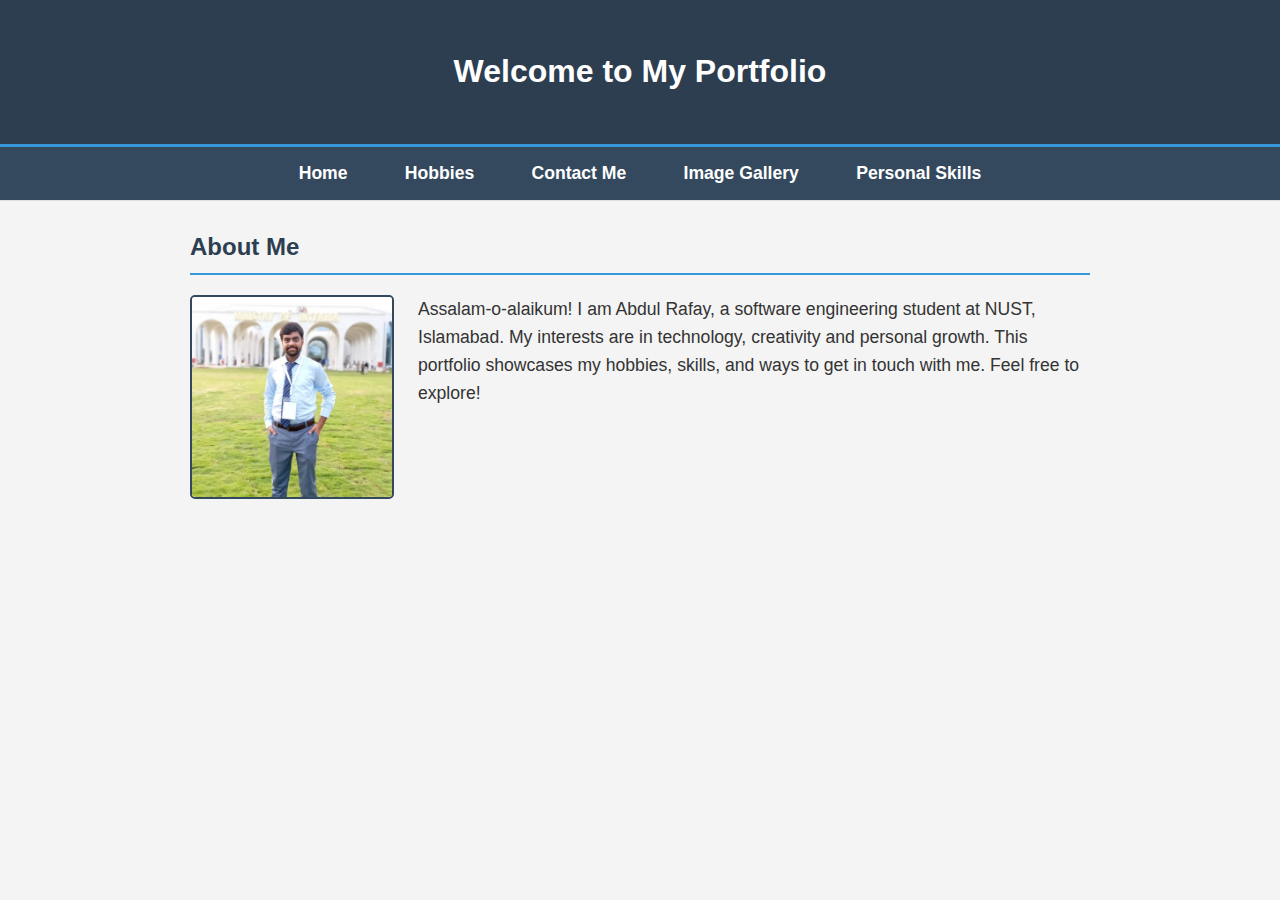
<file: index.html>
<!DOCTYPE html>
<html lang="en">
<head>
    <meta charset="UTF-8">
    <meta name="viewport" content="width=device-width, initial-scale=1.0">
    <title>Home - My Portfolio</title>
    <link rel="stylesheet" href="css/style.css">
</head>
<body>
    <header>
        <h1>Welcome to My Portfolio</h1>
    </header>
    <nav>
        <a href="index.html">Home</a>
        <a href="hobbies.html">Hobbies</a>
        <a href="contact.html">Contact Me</a>
        <a href="gallery.html">Image Gallery</a>
        <a href="skills.html">Personal Skills</a>
    </nav>
    <div class="container">
        <h2>About Me</h2>
        <div class="content">
            <img src="images/IndexPic.jpg" alt="Profile Photo" class="float-left">
            <p>Assalam-o-alaikum! I am Abdul Rafay, a software engineering student at NUST, Islamabad. My interests are in technology, creativity and personal growth. This portfolio showcases my hobbies, skills, and ways to get in touch with me. Feel free to explore!</p>
            <div class="clear"></div>
        </div>
    </div>
</body>
</html>
</file>
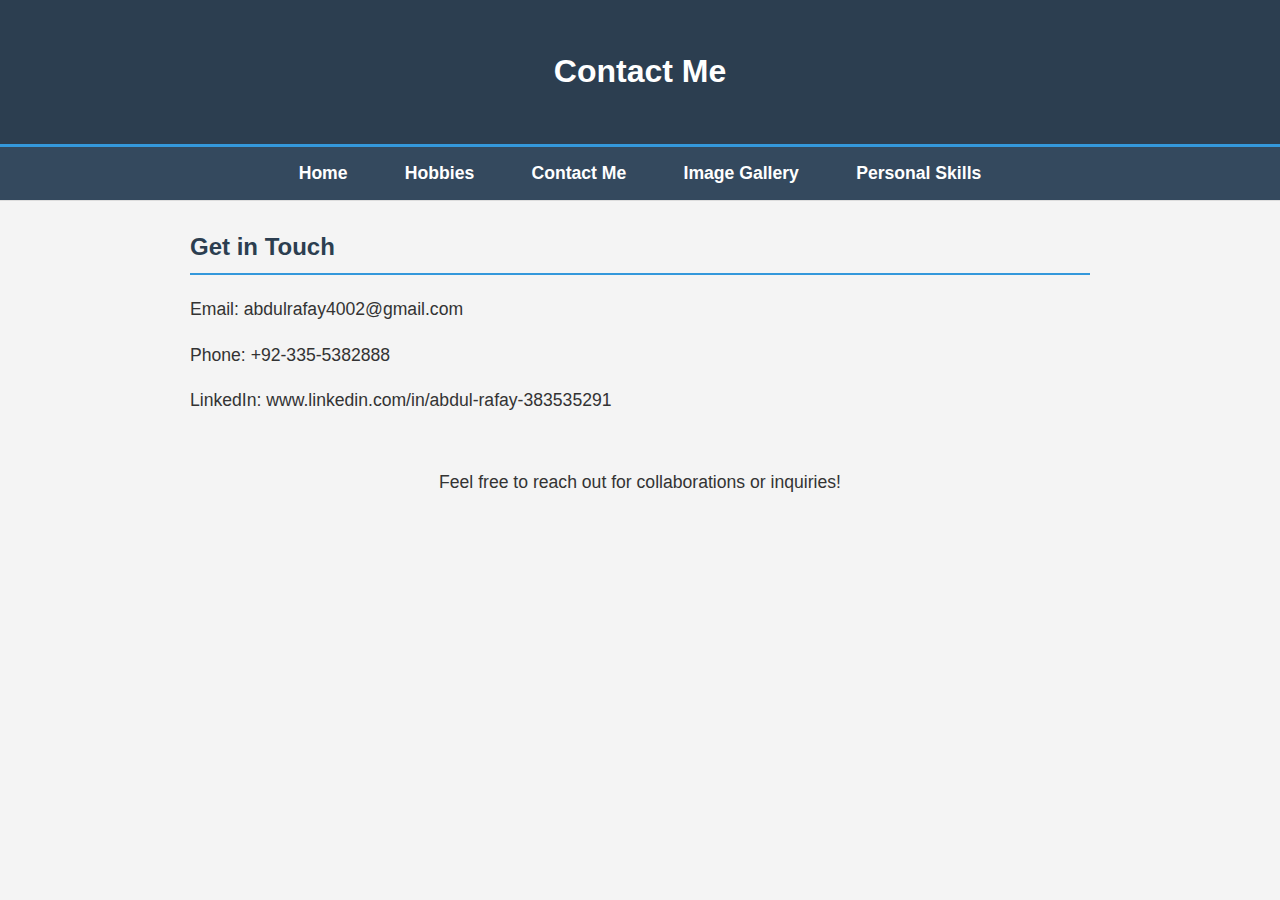
<file: contact.html>
<!DOCTYPE html>
<html lang="en">
<head>
    <meta charset="UTF-8">
    <meta name="viewport" content="width=device-width, initial-scale=1.0">
    <title>Contact Me - My Portfolio</title>
    <link rel="stylesheet" href="css/style.css">
</head>
<body>
    <header>
        <h1>Contact Me</h1>
    </header>
    <nav>
        <a href="index.html">Home</a>
        <a href="hobbies.html">Hobbies</a>
        <a href="contact.html">Contact Me</a>
        <a href="gallery.html">Image Gallery</a>
        <a href="skills.html">Personal Skills</a>
    </nav>
    <div class="container">
        <h2>Get in Touch</h2>
        <div class="content">
            <p>Email: abdulrafay4002@gmail.com</p>
            <p>Phone: +92-335-5382888</p>
            <p>LinkedIn: www.linkedin.com/in/abdul-rafay-383535291</p>
            <br>
            <p >Feel free to reach out for collaborations or inquiries!</p>
        </div>
    </div>
</body>
</html>
</file>
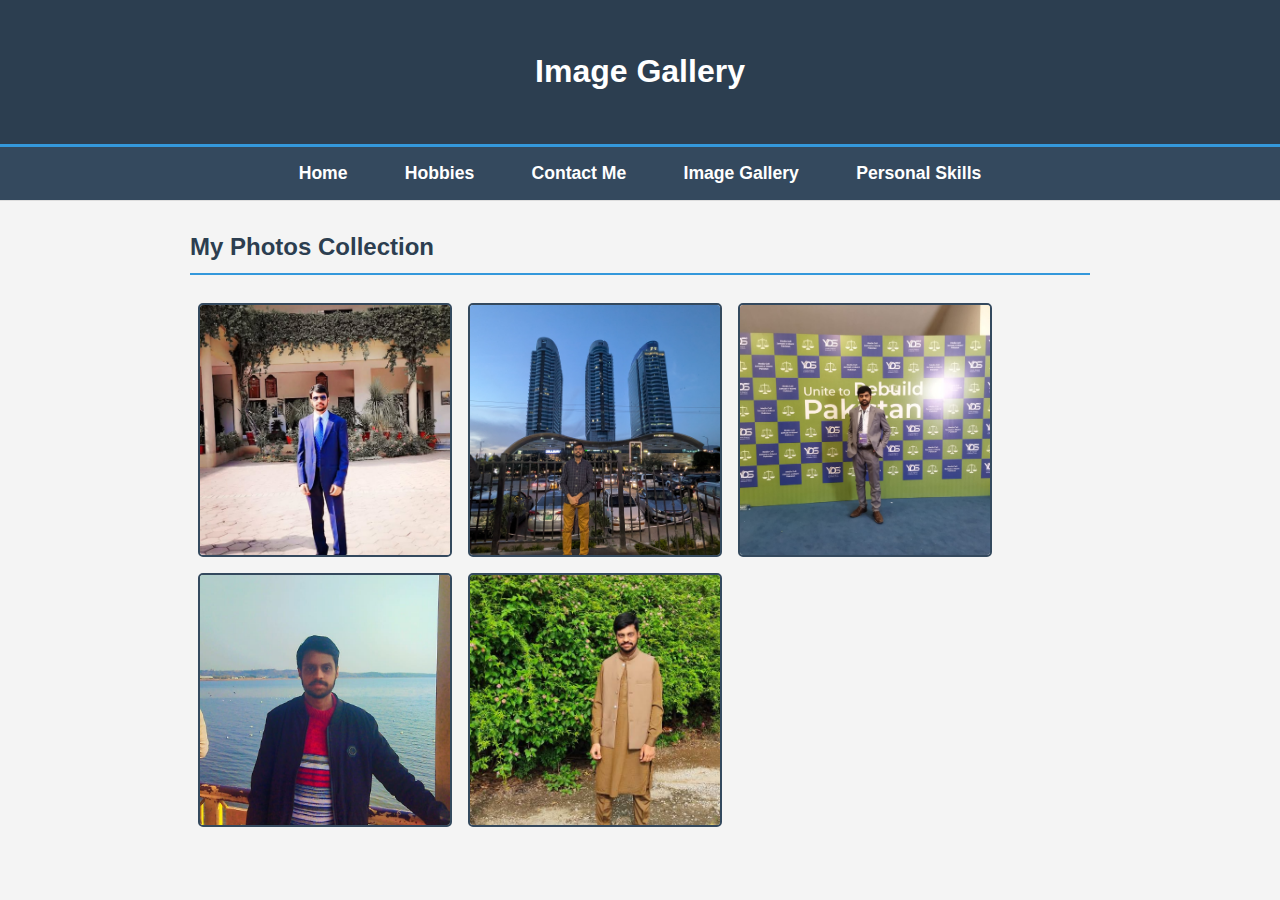
<file: gallery.html>
<!DOCTYPE html>
<html lang="en">
<head>
    <meta charset="UTF-8">
    <meta name="viewport" content="width=device-width, initial-scale=1.0">
    <title>Image Gallery - My Portfolio</title>
    <link rel="stylesheet" href="css/style.css">
</head>
<body>
    <header>
        <h1>Image Gallery</h1>
    </header>
    <nav>
        <a href="index.html">Home</a>
        <a href="hobbies.html">Hobbies</a>
        <a href="contact.html">Contact Me</a>
        <a href="gallery.html">Image Gallery</a>
        <a href="skills.html">Personal Skills</a>
    </nav>
    <div class="container">
        <h2>My Photos Collection</h2>
        <div class="gallery">
            <img src="images/pic1.jpg" alt="Image 1" class="gallery-img">
            <img src="images/pic2.jpg" alt="Image 2" class="gallery-img">
            <img src="images/pic3.jpg" alt="Image 3" class="gallery-img">
            <img src="images/pic4.jpg" alt="Image 4" class="gallery-img">
            <img src="images/pic5.jpg" alt="Image 5" class="gallery-img">
            <div class="clear"></div>
        </div>
    </div>
</body>
</html>
</file>
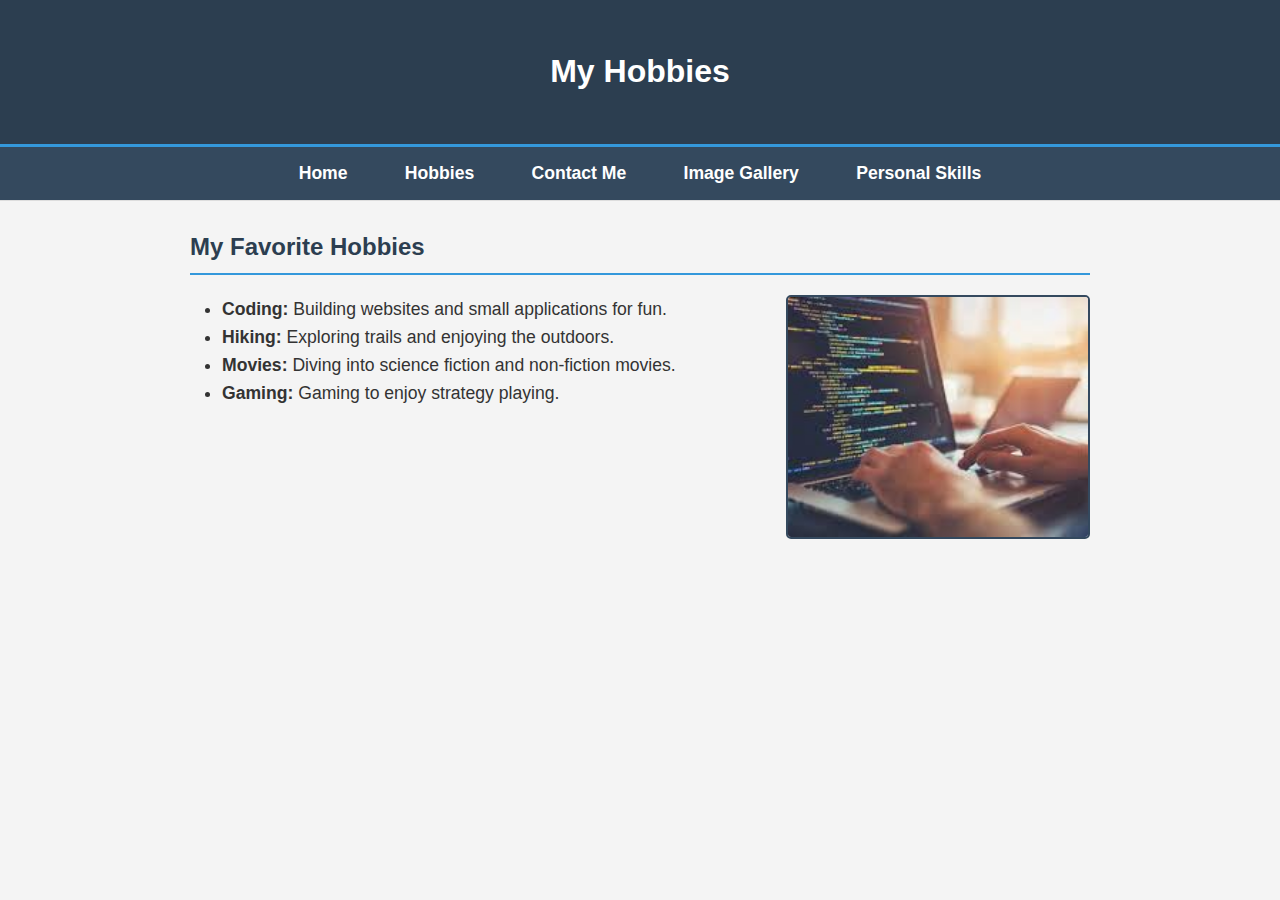
<file: hobbies.html>
<!DOCTYPE html>
<html lang="en">
<head>
    <meta charset="UTF-8">
    <meta name="viewport" content="width=device-width, initial-scale=1.0">
    <title>Hobbies - My Portfolio</title>
    <link rel="stylesheet" href="css/style.css">
</head>
<body>
    <header>
        <h1>My Hobbies</h1>
    </header>
    <nav>
        <a href="index.html">Home</a>
        <a href="hobbies.html">Hobbies</a>
        <a href="contact.html">Contact Me</a>
        <a href="gallery.html">Image Gallery</a>
        <a href="skills.html">Personal Skills</a>
    </nav>
    <div class="container">
        <h2>My Favorite Hobbies</h2>
        <div class="content">
            <img src="images/HobbyPic.jpeg" alt="Hobby Photo" class="float-right">
            <ul>
                <li><strong>Coding:</strong> Building websites and small applications for fun.</li>
                <li><strong>Hiking:</strong> Exploring trails and enjoying the outdoors.</li>
                <li><strong>Movies:</strong> Diving into science fiction and non-fiction movies.</li>
                <li><strong>Gaming:</strong> Gaming to enjoy strategy playing.</li>
            </ul>
            <div class="clear"></div>
        </div>
    </div>
</body>
</html>
</file>
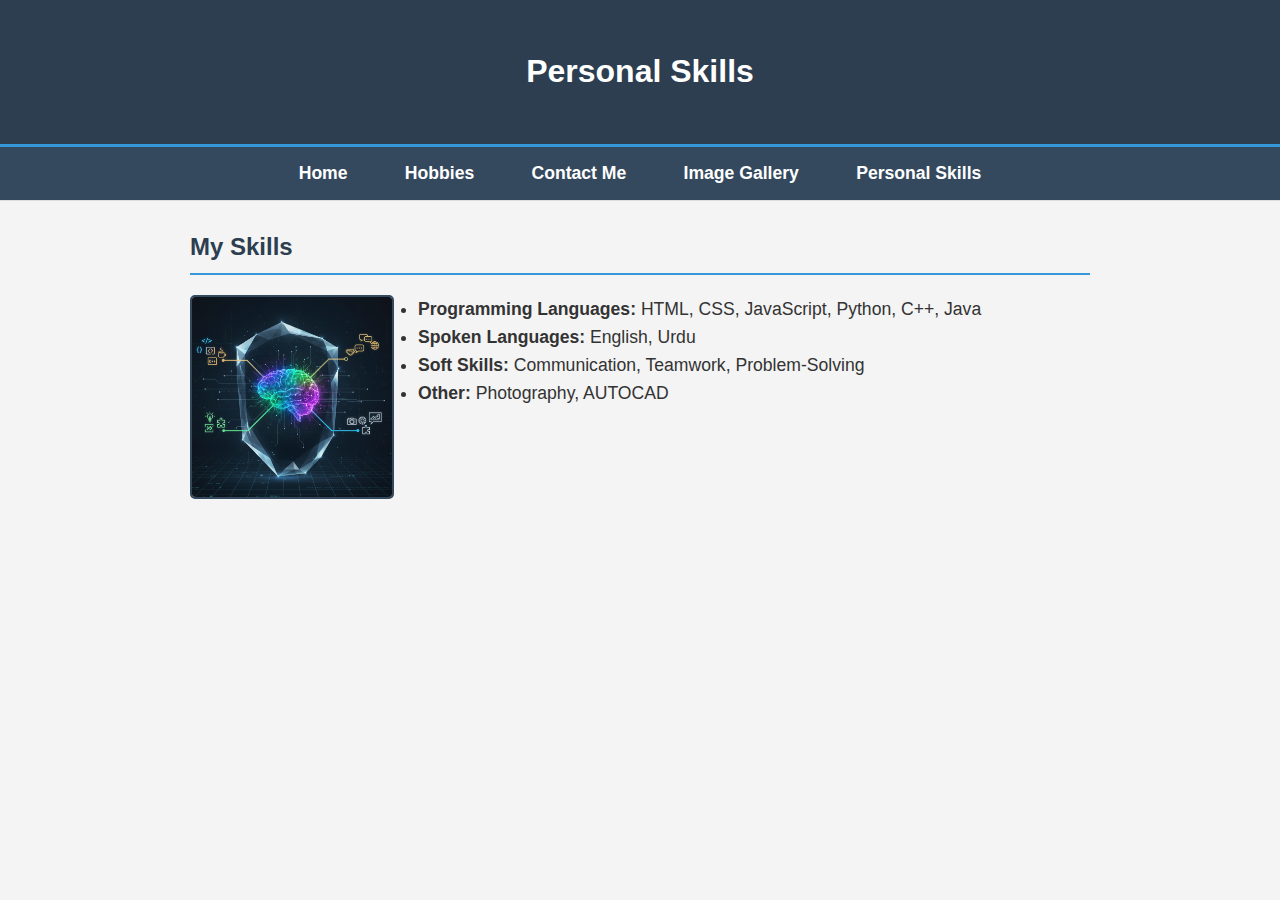
<file: skills.html>
<!DOCTYPE html>
<html lang="en">
<head>
    <meta charset="UTF-8">
    <meta name="viewport" content="width=device-width, initial-scale=1.0">
    <title>Personal Skills - My Portfolio</title>
    <link rel="stylesheet" href="css/style.css">
</head>
<body>
    <header>
        <h1>Personal Skills</h1>
    </header>
    <nav>
        <a href="index.html">Home</a>
        <a href="hobbies.html">Hobbies</a>
        <a href="contact.html">Contact Me</a>
        <a href="gallery.html">Image Gallery</a>
        <a href="skills.html">Personal Skills</a>
    </nav>
    <div class="container">
        <h2>My Skills</h2>
        <div class="content">
            <img src="images/SkillsPic.png" alt="Skills Photo" class="float-left">
            <ul>
                <li><strong>Programming Languages:</strong> HTML, CSS, JavaScript, Python, C++, Java</li>
                <li><strong>Spoken Languages:</strong> English, Urdu</li>
                <li><strong>Soft Skills:</strong> Communication, Teamwork, Problem-Solving</li>
                <li><strong>Other:</strong> Photography, AUTOCAD</li>
            </ul>
            <div class="clear"></div>
        </div>
    </div>
</body>
</html>
</file>
<file: css/style.css>
body {
    font-family: 'Arial', sans-serif;
    margin: 0;
    padding: 0;
    background-color: #f4f4f4;
    color: #333;
}

header {
    background-color: #2c3e50;
    color: white;
    text-align: center;
    padding: 2em;
    border-bottom: 3px solid #3498db;
}

nav {
    background-color: #34495e;
    padding: 1em;
    text-align: center;
    border-bottom: 1px solid #ddd;
}

nav a {
    color: white;
    text-decoration: none;
    margin: 0 1.5em;
    font-weight: bold;
    font-size: 1.1em;
    display: inline-block;
}

nav a:hover {
    color: #3498db;
    transition: color 0.3s ease;
}

.container {
    max-width: 900px;
    margin: 2em auto;
    padding: 0 1.5em;
}

h2 {
    color: #2c3e50;
    border-bottom: 2px solid #3498db;
    padding-bottom: 0.5em;
}

.content {
    margin: 1em 0;
}

.content p:last-child {
    text-align: center;
}

.float-left {
    float: left;
    width: 200px;
    height: 200px;
    object-fit: cover;
    margin-right: 1.5em;
    border: 2px solid #34495e;
    border-radius: 5px;
}

.float-right {
    float: right;
    width: 300px;
    height: 240px;
    object-fit: cover;
    margin-left: 1.5em;
    border: 2px solid #34495e;
    border-radius: 5px;
}

.clear {
    clear: both;
}

ul {
    list-style-type: disc;
    padding-left: 2em;
    line-height: 1.8;
}

.gallery {
    margin: 1em 0;
}

.gallery-img {
    float: left;
    width: 250px;
    height: 250px;
    object-fit: cover;
    margin: 0.5em;
    border: 2px solid #34495e;
    border-radius: 5px;
}

p, li {
    line-height: 1.6;
    font-size: 1.1em;
}
</file>
